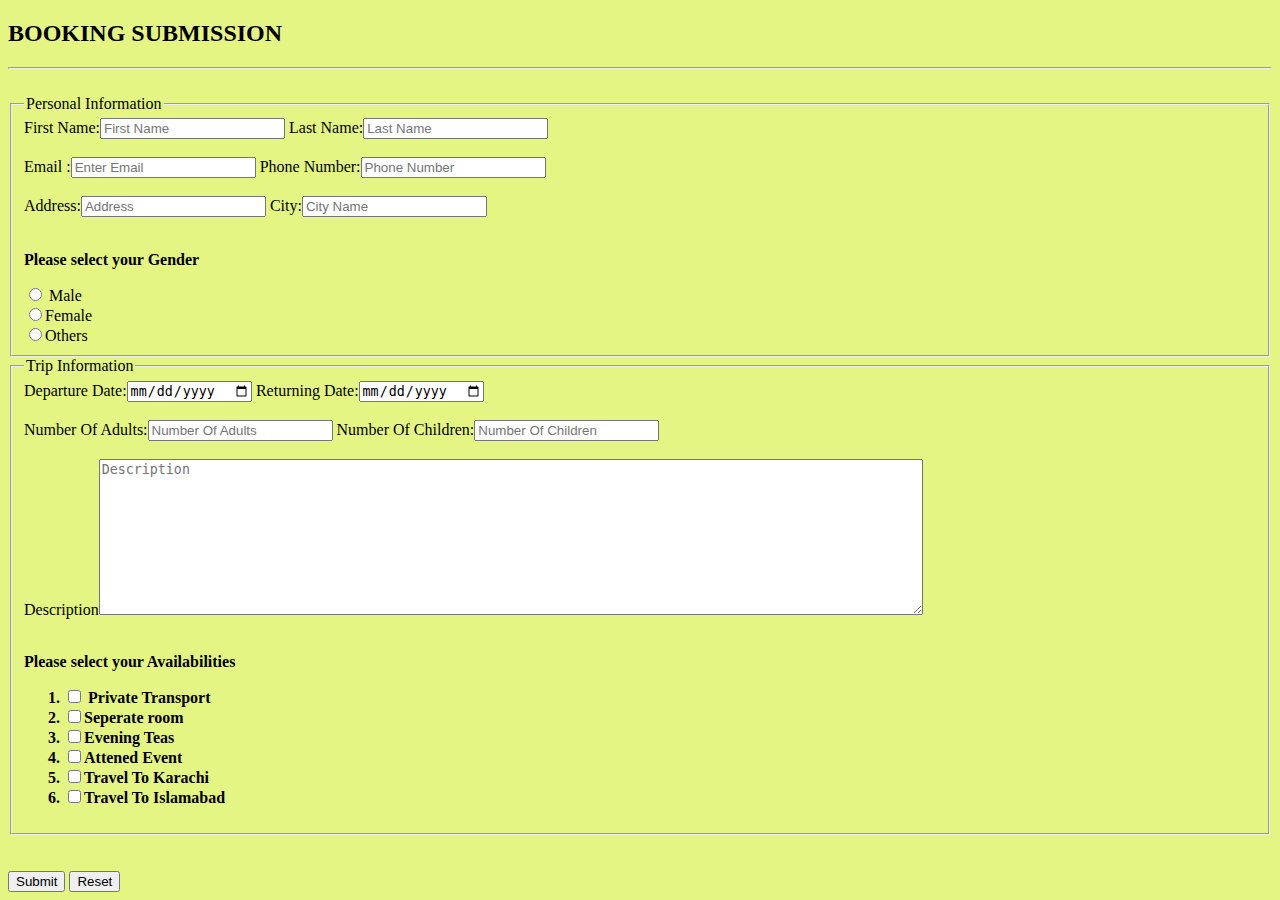
<file: booking.html>
<!DOCTYPE html>
<html lang="en">

<head>
    <meta charset="UTF-8">
    <meta http-equiv="X-UA-Compatible" content="IE=edge">
    <meta name="viewport" content="width=device-width, initial-scale=1.0">
    <link rel="stylesheet" href="style.css">
    <title>Booking Now</title>
</head>

<body id="form">
    <h2>BOOKING SUBMISSION</h2>
    <hr>
    <br>
    <form id="form">
        <fieldset>
            <legend>Personal Information</legend>
            First Name:<input type="text" placeholder="First Name" name="First Name:" id="">
            Last Name:<input type="text" placeholder="Last Name" name="Last Name" id=""><br><br>
            Email :<input type="email" placeholder="Enter Email" name="Email" id="">
            Phone Number:<input type="number" placeholder="Phone Number" name="Phone Number" id=""><br><br>
            Address:<input type="text" placeholder="Address" name="Address" id="">
            City:<input type="text" name="City" placeholder="City Name" id=""><br><br>
            <p> <b>
                    Please select your Gender </b></p>
            <input type="radio" name="gender" id=""> Male <br>

            <input type="radio" name="gender" id="">Female <br>
            <input type="radio" name="gender" id="">Others <br>
        </fieldset>
        <fieldset>
            <legend>Trip Information</legend>
            Departure Date:<input type="date" placeholder="Departure Date" name="date" id="">
            Returning Date:<input type="date" name="" placeholder="Returning Date" id=""><br><br>
            Number Of Adults:<input type="number" placeholder="Number Of Adults" name="date" id="">
            Number Of Children:<input type="number" name="" placeholder="Number Of Children" id=""><br><br>
            Description<textarea name="" placeholder="Description" id="" cols="100" rows="10"></textarea><br><br>
            <p> <b>
                    <p> <b>

                            Please select your Availabilities </b></p>
                    <ol>
                        <li><input type="checkbox" name="Private Transport" id="">  Private Transport</li>
                        <li><input type="checkbox" name="Seperate room" id="">Seperate room</li>
                        <li><input type="checkbox" name="Evening Tea" id="">Evening Teas</li>
                        <li><input type="checkbox" name="Attened Events" id="">Attened Event</li>
                        <li> <input type="checkbox" name="Travel to Karachi" id="">Travel To Karachi</li>
                        <li><input type="checkbox" name="Travel to islamabad" id="">Travel To Islamabad</li>






                    </ol>




        </fieldset> <br><br>

        <input type="submit"> <input type="reset">

    </form>

</body>

</html>
</file>
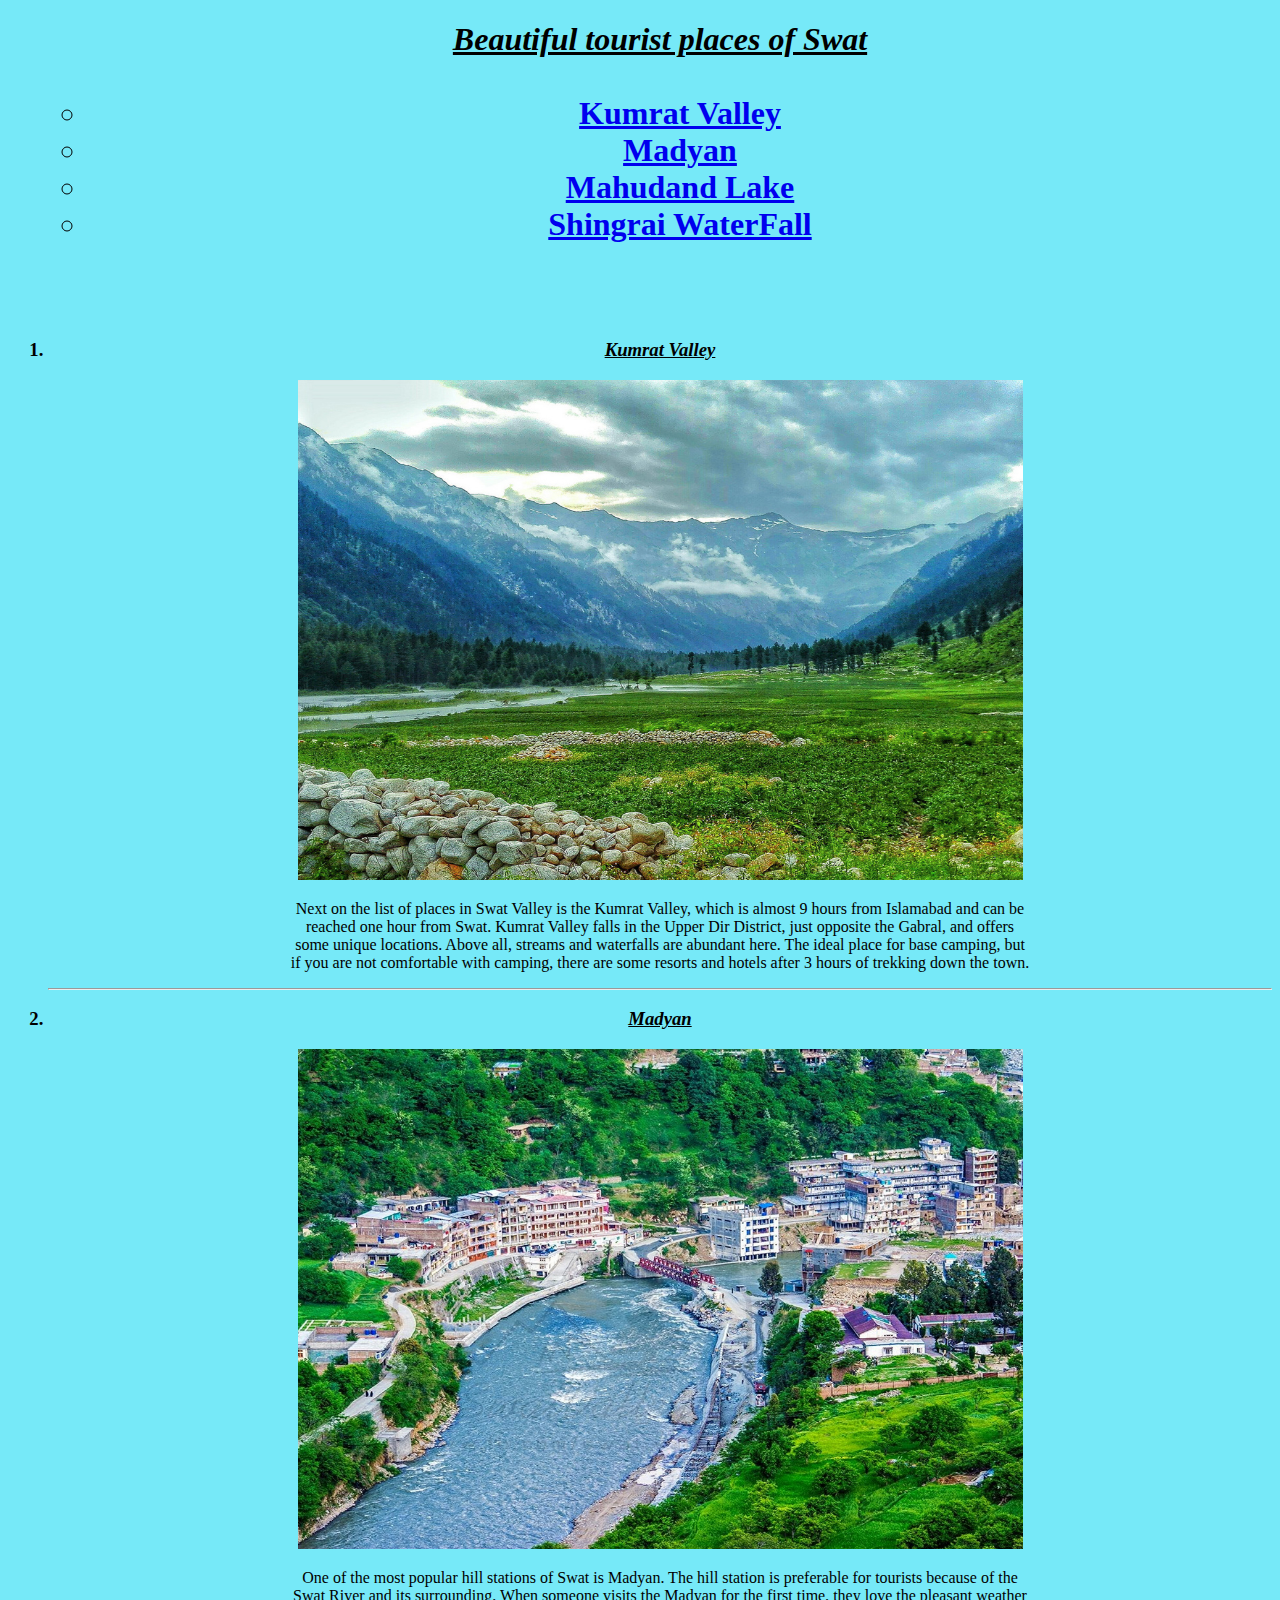
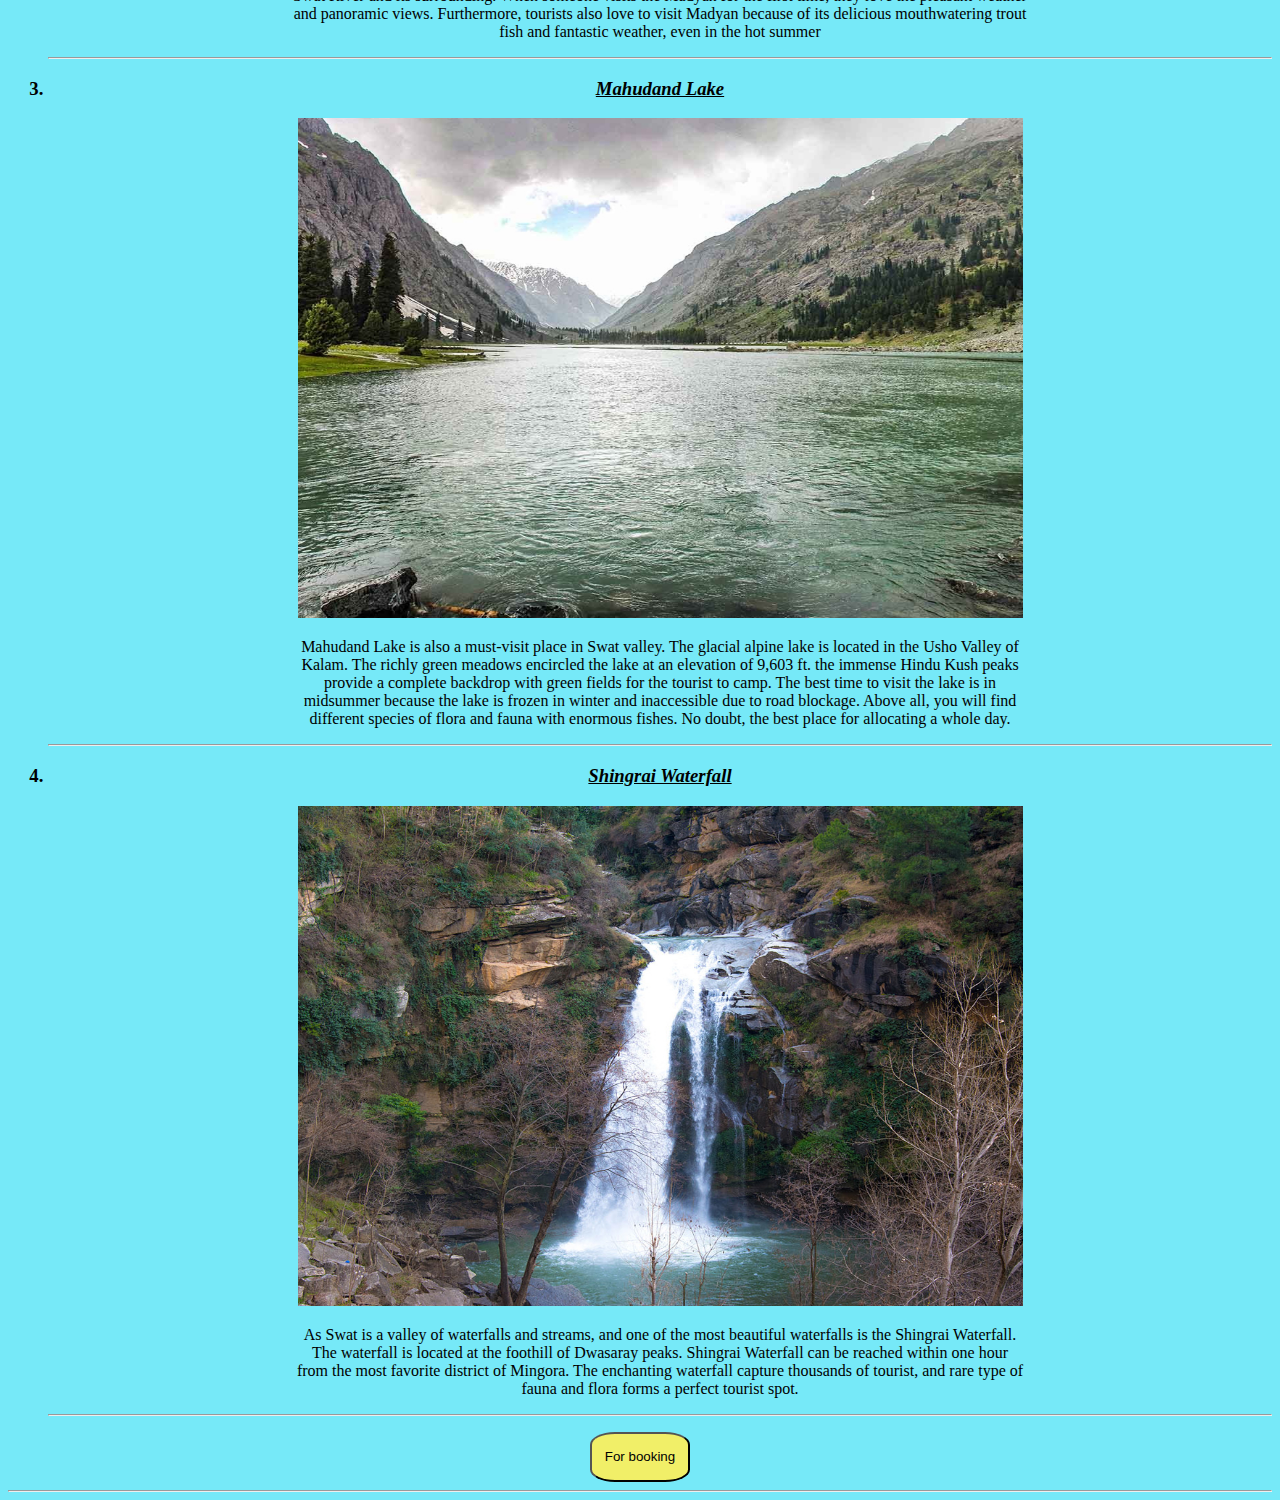
<file: Swat.html>
<!DOCTYPE html>
<html lang="en">

<head>
    <meta charset="UTF-8">
    <meta http-equiv="X-UA-Compatible" content="IE=edge">
    <meta name="viewport" content="width=device-width, initial-scale=1.0">
    <title>Swat</title>
    <link rel="stylesheet" href="style.css">
</head>

<body class="body">
    <center>
    <ol>
        <h1><i>
                <b> <u>Beautiful tourist places of Swat
                    </u>
            </i> </b>
            <br><br>
            <ul>
                <li><a href="#Kumrat">Kumrat Valley</a></li>
                <li><a href="#Madyan">Madyan</a></li>
                <li><a href="#Mahudand">Mahudand Lake </a></li>
                <li><a href="#Shingrai">Shingrai WaterFall</a></li>
            </ul>
            <br><br>
        </h1>
        <h3 id="Kumrat">
            <li>
                <b> <u>
                        <i> Kumrat Valley

                        </i>
                    </u>
                </b>
            </li>
        </h3>
        <img width="725" height="500" src="images/Kumrat.jpg" alt="">
        <p>Next on the list of places in Swat Valley is the Kumrat Valley, which is almost 9 hours from Islamabad and
            can be <br> reached one hour from Swat. Kumrat Valley falls in the Upper Dir District, just opposite the Gabral,
            and offers <br> some unique locations. Above all, streams and waterfalls are abundant here. The ideal place for
            base camping, but <br> if you are not comfortable with camping, there are some resorts and hotels after 3 hours
            of trekking down the town.</p>
            <hr>
        <h3 id="Madyan">
            <li>
                <b> <u>
                        <i> Madyan

                        </i>
                    </u>
                </b>
            </li>
        </h3>
        <img width="725" height="500" src="images/Madyan.jpg" alt="">
        <p>One of the most popular hill stations of Swat is Madyan. The hill station is preferable for tourists because
            of the <br> Swat River and its surrounding. When someone visits the Madyan for the first time, they love the
            pleasant weather <br> and panoramic views.

            Furthermore, tourists also love to visit Madyan because of its delicious mouthwatering trout <br> fish and
            fantastic weather, even in the hot summer</p>
            <hr>
        <h3 id="Mahudand">
            <li>
                <b> <u>
                        <i> Mahudand Lake

                        </i>
                    </u>
                </b>
            </li>
        </h3>
        <img width="725" height="500" src="images/Mahodand.jpg" alt="">
        <p>Mahudand Lake is also a must-visit place in Swat valley. The glacial alpine lake is located in the Usho
            Valley of <br> Kalam. The richly green meadows encircled the lake at an elevation of 9,603 ft. the immense Hindu
            Kush peaks <br> provide a complete backdrop with green fields for the tourist to camp. The best time to visit the
            lake is in <br> midsummer because the lake is frozen in winter and inaccessible due to road blockage. Above all,
            you will find <br> different species of flora and fauna with enormous fishes. No doubt, the best place for
            allocating a whole day.</p>
            <hr>
        <h3 id="Shingrai">
            <li>
                <b> <u>
                        <i> Shingrai Waterfall


                        </i>
                    </u>
                </b>
            </li>
        </h3>
        <img width="725" height="500" src="images/Shingrai.jpg" alt="">
        <p>As Swat is a valley of waterfalls and streams, and one of the most beautiful waterfalls is the Shingrai
            Waterfall. <br> The waterfall is located at the foothill of Dwasaray peaks. Shingrai Waterfall can be reached
            within one hour <br> from the most favorite district of Mingora. The enchanting waterfall capture thousands of
            tourist, and rare type of <br> fauna and flora forms a perfect tourist spot.</p>
            <hr>
    </ol>
    
     <a href="booking.html"> <button class="Book" >For booking</button> </a> 
    <hr>
    
</center>


</body>

</html>
</file>
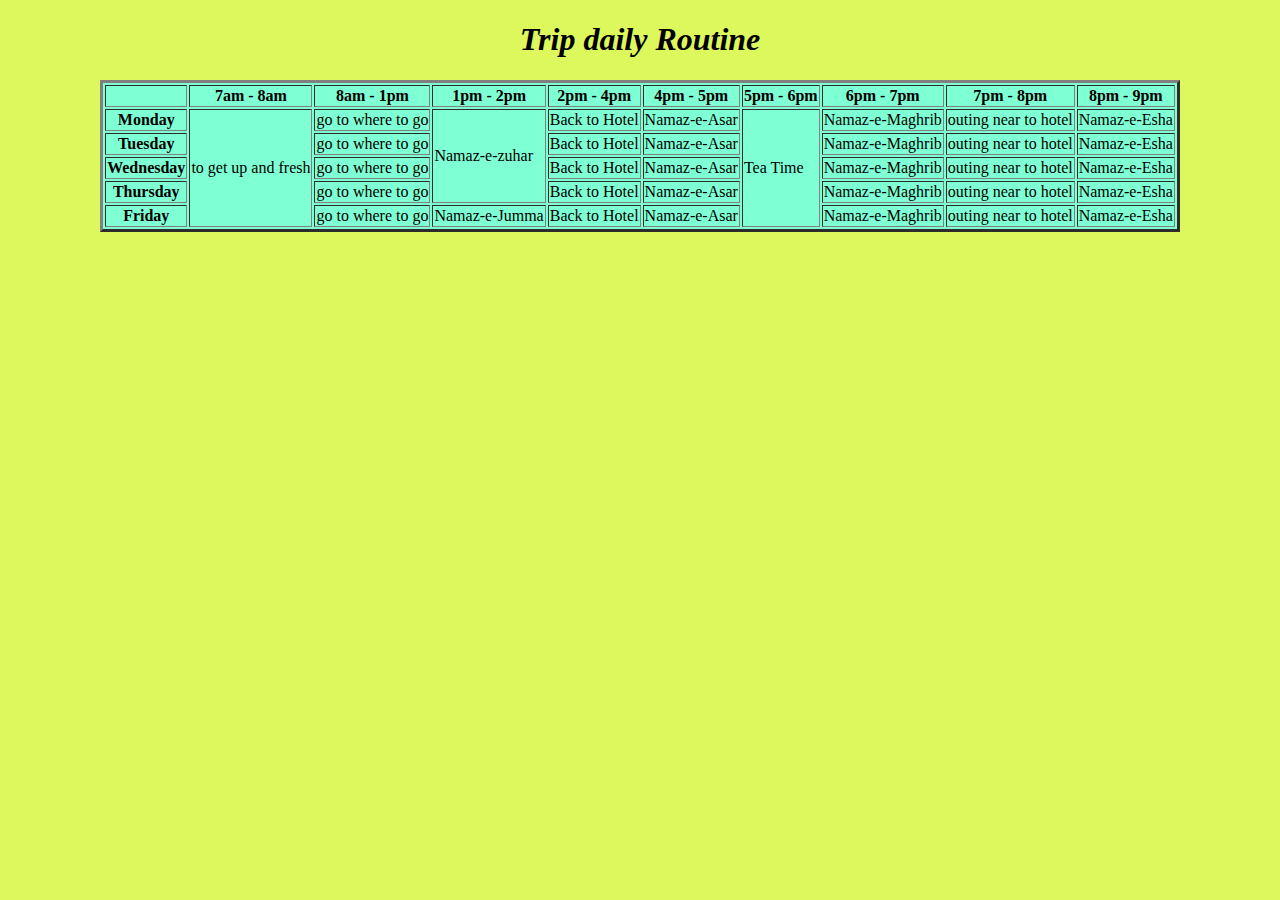
<file: table.html>
<!DOCTYPE html>
<html lang="en">

<head>
    <meta charset="UTF-8">
    <meta http-equiv="X-UA-Compatible" content="IE=edge">
    <meta name="viewport" content="width=device-width, initial-scale=1.0">
    <title>Daily Schedule </title>
    <link rel="stylesheet" href="style.css">
</head>

<body class="back">
    <center>
    <h1><i>Trip daily Routine
    </i></h1>
    <table class="table" border="3px">
        <tr>
            <th>

            </th>
            <th rowspan="">7am - 8am</th>
            <th>8am - 1pm</th>
            <th>1pm - 2pm</th>
            <th>2pm - 4pm</th>
            <th>4pm - 5pm</th>
            <th>5pm - 6pm</th>
            <th>6pm - 7pm</th>
            <th>7pm - 8pm</th>
            <th>8pm - 9pm</th>
        </tr>
        <tr>
            <th>Monday</th>
            <td rowspan="5">to get up and fresh</td>
            <td>go to where to go </td>
            <td rowspan="4">Namaz-e-zuhar</td>
            <td>Back to Hotel</td>
            <td>Namaz-e-Asar</td>
            <td rowspan="5">Tea Time</td>
            <td>Namaz-e-Maghrib</td>
            <td>outing near to hotel</td>
            <td>Namaz-e-Esha</td>
        </tr>
        <tr>
            <th>Tuesday</th>
            
            <td>go to where to go </td>
            
            <td>Back to Hotel</td>
            <td>Namaz-e-Asar</td>
            
            <td>Namaz-e-Maghrib</td>
            <td>outing near to hotel</td>
            <td>Namaz-e-Esha</td>

        </tr>
        <tr>
            <th>Wednesday</th>
            
            <td>go to where to go </td>
            
            <td>Back to Hotel</td>
            <td>Namaz-e-Asar</td>
            
            <td>Namaz-e-Maghrib</td>
            <td>outing near to hotel</td>
            <td>Namaz-e-Esha</td>
        </tr>
        <tr>
            <th>Thursday</th>
            
            <td>go to where to go </td>
           
            <td>Back to Hotel</td>
            <td>Namaz-e-Asar</td>
           
            <td>Namaz-e-Maghrib</td>
            <td>outing near to hotel</td>
            <td>Namaz-e-Esha</td>
        </tr>
        <tr>
            <th>Friday</th>
            
            <td>go to where to go </td>
            <td>Namaz-e-Jumma</td>
            <td>Back to Hotel</td>
            <td>Namaz-e-Asar</td>
            
            <td>Namaz-e-Maghrib</td>
            <td>outing near to hotel</td>
            <td>Namaz-e-Esha</td>
        </tr>
    </table>
</center>
</body>

</html>
</file>
<file: style.css>
.info {
    background-color: rgb(0, 231, 154);
}

.schedule {
    color: #000;
    text-align: center;
    width: 100px;
    height: 100px;
}

#hunza {
    text-shadow: #000;
}

.Book {
    border-radius: 25%;
    background-color: rgb(241, 239, 104);
    width: 100px;
    height: 50px;
}

.ul {
    text-decoration-line: none;
    font-family: 'Courier New', Courier, monospace;
}

.schedule {
    width: 100px;
    height: 50px;
    background-color: rgb(241, 239, 104);
    border-radius: 25%;

}

.table {
    background-color: aquamarine;
}
#form{
    background-color: rgb(228, 245, 132);
}
.body{
    background-color: rgb(118, 233, 248);
}
.back{
    background-color: rgb(220, 248, 93);
}
</file>
